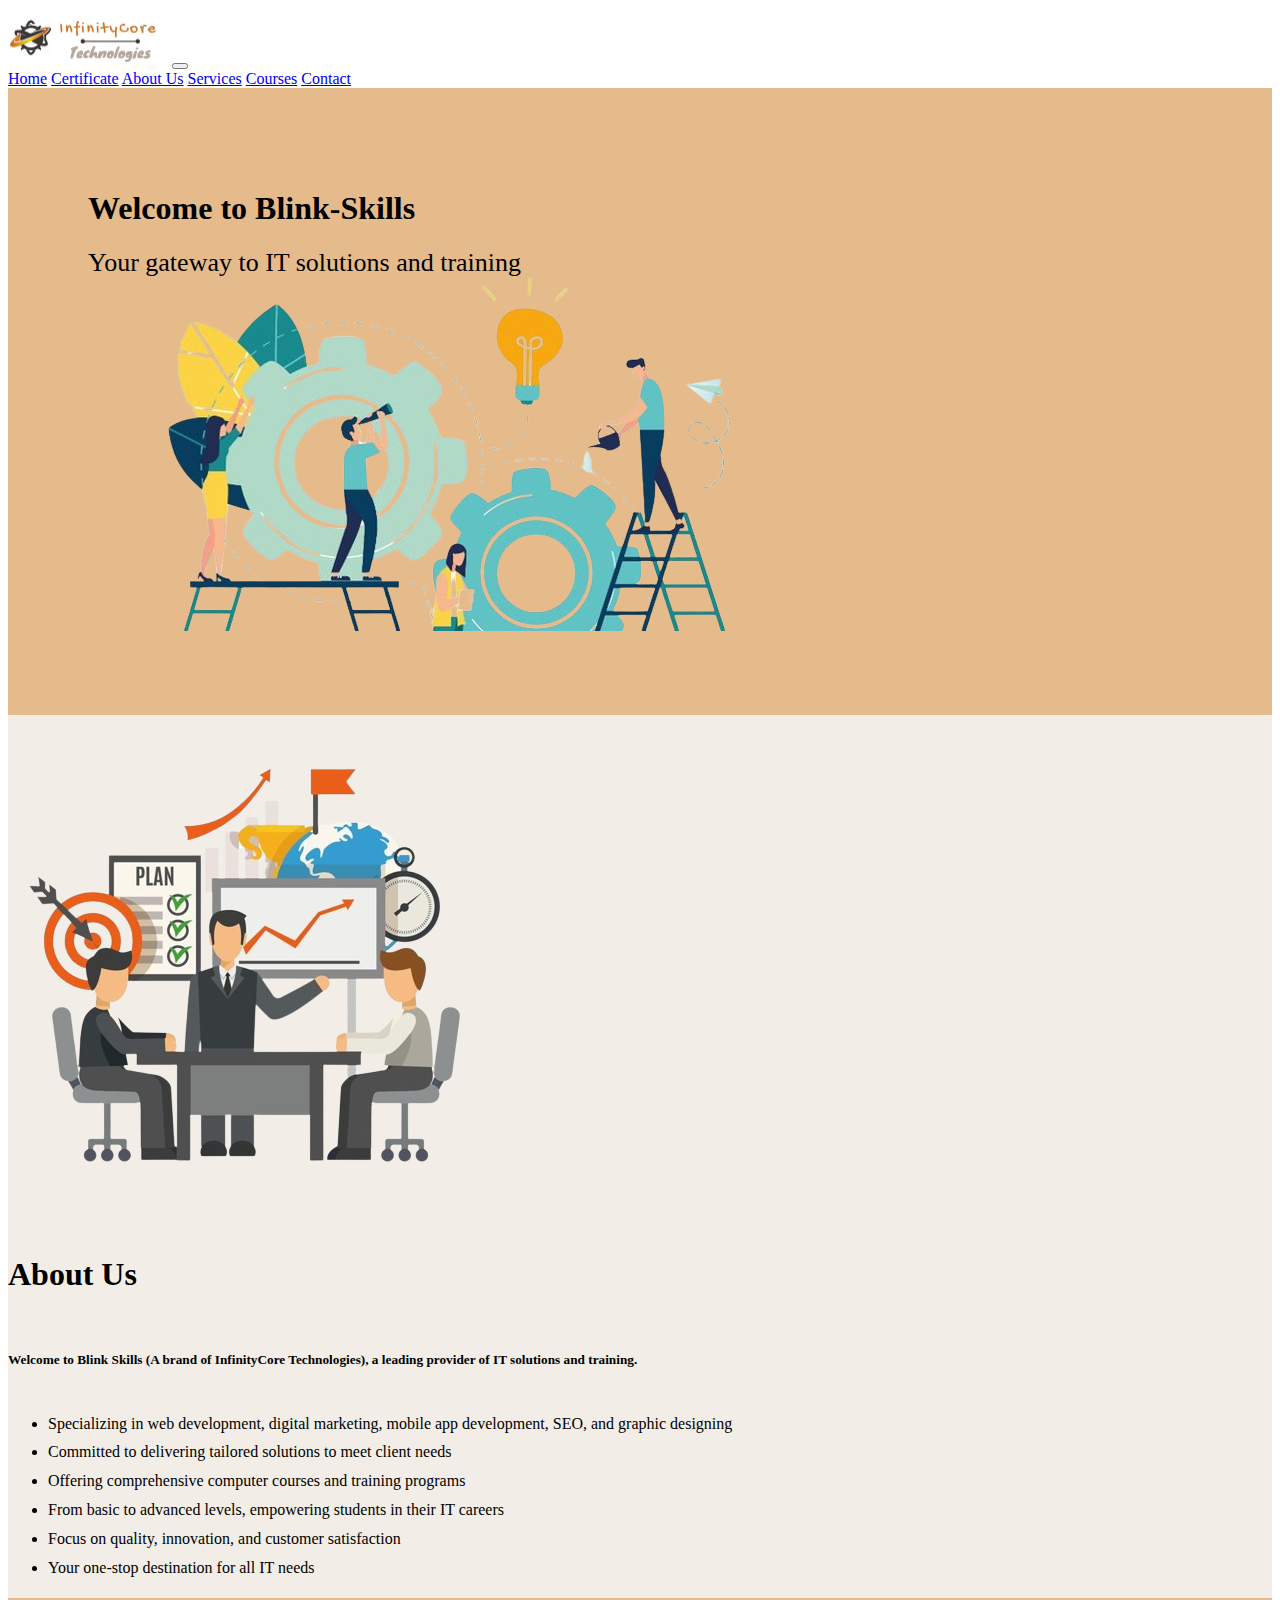
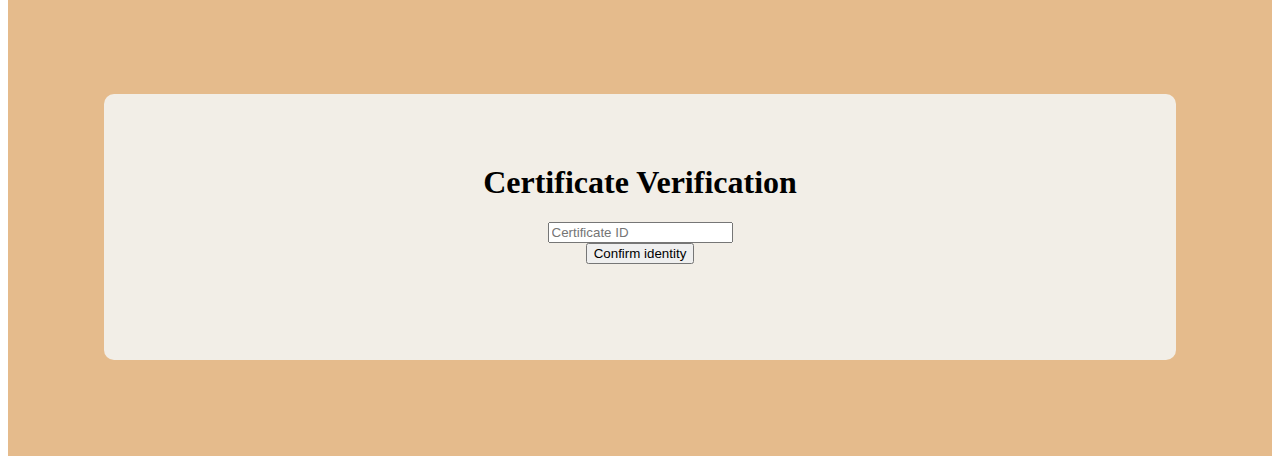
<file: index.html>
<!DOCTYPE html>
<html lang="en">
    <head>
        <meta charset="UTF-8">
        <meta name="viewport" content="width=device-width, initial-scale=1.0">
        <title>BlinkSkills</title>
        <link href="https://cdn.jsdelivr.net/npm/bootstrap@5.3.2/dist/css/bootstrap.min.css" rel="stylesheet" integrity="sha384-T3c6CoIi6uLrA9TneNEoa7RxnatzjcDSCmG1MXxSR1GAsXEV/Dwwykc2MPK8M2HN" crossorigin="anonymous">
        <link rel="stylesheet" href="https://cdnjs.cloudflare.com/ajax/libs/font-awesome/6.5.1/css/all.min.css" integrity="sha512-DTOQO9RWCH3ppGqcWaEA1BIZOC6xxalwEsw9c2QQeAIftl+Vegovlnee1c9QX4TctnWMn13TZye+giMm8e2LwA==" crossorigin="anonymous" referrerpolicy="no-referrer" />
        <link rel="preconnect" href="https://fonts.googleapis.com">
        <link rel="preconnect" href="https://fonts.gstatic.com" crossorigin>
        <link rel="stylesheet" href="https://fonts.googleapis.com/css2?family=Roboto+Slab:wght@200;300;400;500;600&display=swap" >
        <link rel="stylesheet" href="style.css">
    </head>
    <body>
        <!-- Navbar -->
        <nav class="navbar navbar-expand-lg bg-body-tertiary">
            <div class="container-fluid">
                <a class="navbar-brand" href="index.html"><img src="img/nav-img.jpg" style="width: 160px;" alt=""></a>
                <button class="navbar-toggler" type="button" data-bs-toggle="collapse" data-bs-target="#navbarNavAltMarkup" aria-controls="navbarNavAltMarkup" aria-expanded="false" aria-label="Toggle navigation">
                    <span class="navbar-toggler-icon"></span>
                </button>
                <div class="collapse navbar-collapse justify-content-end" id="navbarNavAltMarkup">
                    <div class="navbar-nav ">
                        <a class="nav-link active" aria-current="page" href="#">Home</a>
                        <a class="nav-link active" href="#">Certificate</a>
                        <a class="nav-link active" href="#">About Us</a>
                        <a class="nav-link active" href="#">Services</a>
                        <a class="nav-link active" href="#">Courses</a>
                        <a class="nav-link active" href="#">Contact</a>
                    </div>
                </div>
            </div>
        </nav>

        <section class="head" style="background-color:#e5bb8c ;">
            <div class=" row ">
                <div class="col text">
                    <h1>Welcome to Blink-Skills</h1>
                <span>Your gateway to IT solutions and training</span>
                </div>
                <div class="col">
                    <img src="img/intro.png" alt="">
                </div>
                
            </div>
        </section>

        <section class="about" style="background-color: #f2eee7;">
            <div class="row">
                <div class="col-md-5 d-flex justify-content-center">
                    <img src="img/about-us.png" alt="">
                </div>
                <div class="col-md-7 text">
                    <h1>About Us</h1>
                    <h5>Welcome to Blink Skills (A brand of InfinityCore Technologies), a leading provider of IT solutions and training.</h5>
                    <ul>
                        <li>Specializing in web development, digital marketing, mobile app development, SEO, and graphic designing</li>
                        <li>Committed to delivering tailored solutions to meet client needs</li>
                        <li>Offering comprehensive computer courses and training programs</li>
                        <li>From basic to advanced levels, empowering students in their IT careers</li>
                        <li>Focus on quality, innovation, and customer satisfaction</li>
                        <li>Your one-stop destination for all IT needs</li>
                    </ul>
                </div>
            </div>
        </section>

        <section class="certificate" style="background-color: #e5bb8c;">
            <div class="row justify-content-center">
                <div class="col-md-6 form">
                    <div class=" data ">
                        <form action="">
                            <h1 class="mb-4 text-center">Certificate Verification</h1>
                            <div class=" col mb-4">
                                <label for="exampleFormControlInput1" class="form-label mb-3"></label>
                                <input type="text" class="form-control mb-4" id="exampleFormControlInput1" placeholder="Certificate ID">
                            </div>
                            <div class="col">
                                <button type="submit" class="btn btn-primary mb-3">Confirm identity</button>
                            </div>
                        </form>
                    </div>
                </div>
            </div>
        </section>

          
          <script src="https://cdn.jsdelivr.net/npm/@popperjs/core@2.11.8/dist/umd/popper.min.js" integrity="sha384-I7E8VVD/ismYTF4hNIPjVp/Zjvgyol6VFvRkX/vR+Vc4jQkC+hVqc2pM8ODewa9r" crossorigin="anonymous"></script>
          <script src="https://cdn.jsdelivr.net/npm/bootstrap@5.3.2/dist/js/bootstrap.min.js" integrity="sha384-BBtl+eGJRgqQAUMxJ7pMwbEyER4l1g+O15P+16Ep7Q9Q+zqX6gSbd85u4mG4QzX+" crossorigin="anonymous"></script>          
    </body>
</html>
</file>
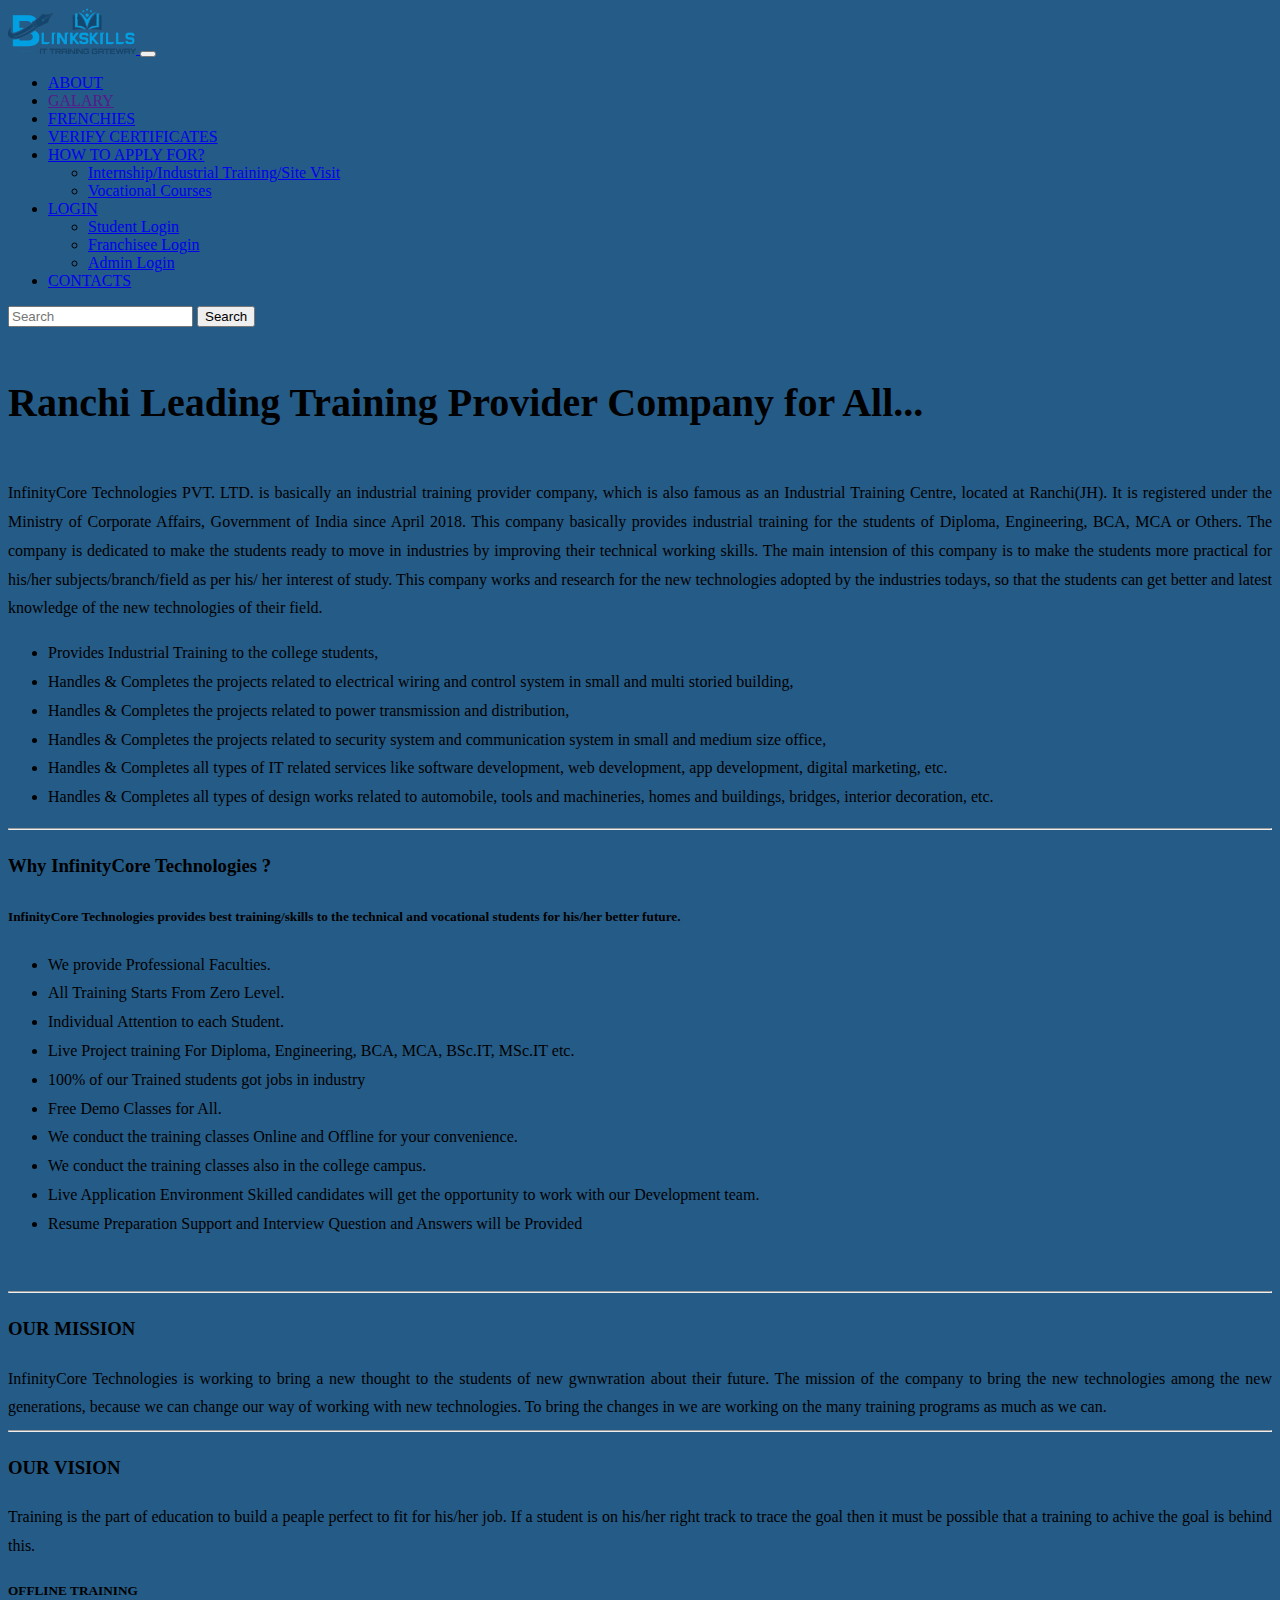
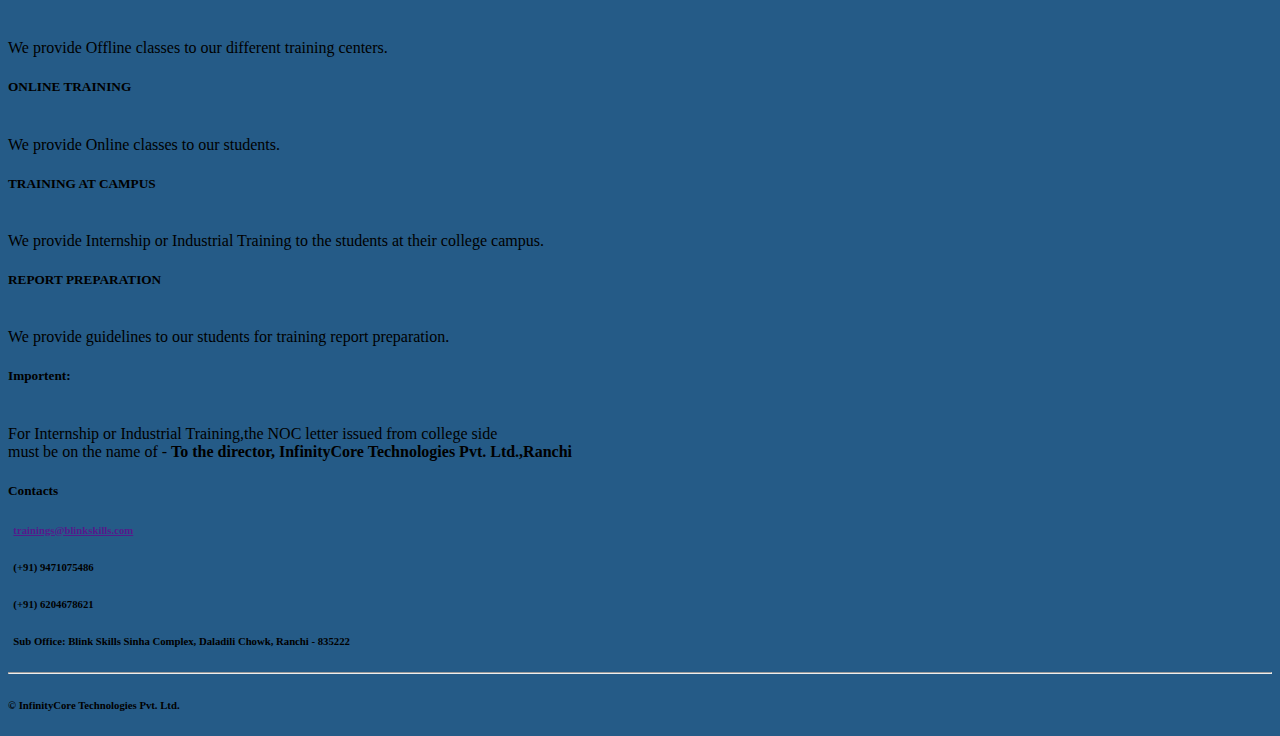
<file: pages/about.html>
<!DOCTYPE html>
<html lang="en">
    <head>
        <link rel="shortcut icon" type="x-icon" href="../img/blink-logo.png">
        <title>Verify Certificate</title>
        <meta charset="utf-8" />
        <meta name="viewport" content="width=device-width, initial-scale=1, user-scalable=no" />
        <link href="https://cdn.jsdelivr.net/npm/bootstrap@5.3.2/dist/css/bootstrap.min.css" rel="stylesheet" integrity="sha384-T3c6CoIi6uLrA9TneNEoa7RxnatzjcDSCmG1MXxSR1GAsXEV/Dwwykc2MPK8M2HN" crossorigin="anonymous">
        <link rel="stylesheet" href="https://cdnjs.cloudflare.com/ajax/libs/font-awesome/6.5.1/css/all.min.css" integrity="sha512-DTOQO9RWCH3ppGqcWaEA1BIZOC6xxalwEsw9c2QQeAIftl+Vegovlnee1c9QX4TctnWMn13TZye+giMm8e2LwA==" crossorigin="anonymous" referrerpolicy="no-referrer" />
        <link rel="stylesheet" href="../style.css">
        <link rel="stylesheet" href="../css/stdlogin.css">
    </head>
    <body>
        <!-- NAVBAR OF THE PAGE -->
      <nav class="navbar navbar-expand-lg bg-body-tertiary fixed-top">
        <div class="container-fluid">
          <a class="navbar-brand" href="../index.html">
            <img style="width: 8rem;" src="../img/blink-logo.png">    
          </a>
          <button class="navbar-toggler" type="button" data-bs-toggle="collapse" data-bs-target="#navbarSupportedContent" aria-controls="navbarSupportedContent" aria-expanded="false" aria-label="Toggle navigation">
            <span class="navbar-toggler-icon"></span>
          </button>
          <div class="collapse navbar-collapse" id="navbarSupportedContent">
            <ul class="navbar-nav me-auto mb-2 mb-lg-0">
              <li class="nav-item"><a class="nav-link active" aria-current="page" href="about.html">ABOUT</a></li>   
              <li class="nav-item"><a class="nav-link active" aria-current="page" href="">GALARY</a></li>            
              <li class="nav-item"><a class="nav-link active" aria-current="page" href="#">FRENCHIES</a></li>

              <li class="nav-item"><a class="nav-link active" aria-current="page" href="certificates.html">VERIFY CERTIFICATES</a></li>
              <li class="nav-item dropdown"><a class="nav-link dropdown-toggle" href="#" role="button" data-bs-toggle="dropdown" aria-expanded="false">HOW TO APPLY FOR?</a>
                <ul class="dropdown-menu">
                  <li><a class="dropdown-item"href="../index.html#Internship">Internship/Industrial Training/Site Visit</a></li>
                  <li><a class="dropdown-item"href="../index.html#Vocational">Vocational Courses</a></li>
    
                </ul>
              </li>
              <li class="nav-item dropdown"><a class="nav-link dropdown-toggle" href="#" role="button" data-bs-toggle="dropdown" aria-expanded="false">LOGIN</a>
                <ul class="dropdown-menu">
                  <li><a class="dropdown-item" href="stdlogin.html">Student Login</a></li>
                  <li><a class="dropdown-item" href="frenchieslogin.html">Franchisee Login</a></li>
                  <li><a class="dropdown-item" href="adminlogin.html">Admin Login</a></li>
                </ul>
              </li>
              <li class="nav-item"><a class="nav-link active" aria-current="page" href="#footer">CONTACTS</a></li>
            </ul>

            <form class="d-flex" role="search">
              <input class="form-control me-2" type="search" placeholder="Search" aria-label="Search">
              <button class="btn search" type="submit">Search</button>
            </form>
          </div>
        </div>
      </nav>
      
      <section class="about">
        <div class="row d-flex justify-content-center">
            <div class="col-10 text-light " style="text-align: justify;margin-bottom: 1rem;">
                <h3 style="font-size: 40px;">Ranchi Leading Training Provider Company for All...</h3>
                InfinityCore Technologies PVT. LTD. is basically an industrial training provider company, which is also famous as an Industrial Training Centre, located at Ranchi(JH). It is registered under the Ministry of Corporate Affairs, Government of India since April 2018.
                This company basically provides industrial training for the students of Diploma, Engineering, BCA, MCA or Others. The company is dedicated to make the students ready to move in industries by improving their technical working skills.
                The main intension of this company is to make the students more practical for his/her subjects/branch/field as per his/ her interest of study. This company works and research for the new technologies adopted by the industries todays, so that the students can get better and latest knowledge of the new technologies of their field.
                <ul>
                    <li>Provides Industrial Training to the college students,</li>
                    <li>Handles & Completes the projects related to electrical wiring and control system in small and multi storied building,</li>
                    <li>Handles & Completes the projects related to power transmission and distribution,</li>
                    <li>Handles & Completes the projects related to security system and communication system in small and medium size office,</li>
                    <li>Handles & Completes all types of IT related services like software development, web development, app development, digital marketing, etc.</li>
                    <li>Handles & Completes all types of design works related to automobile, tools and machineries, homes and buildings, bridges, interior decoration, etc.</li>
                </ul><hr>
                
                <h3>Why InfinityCore Technologies ?</h3>
                <h5>InfinityCore Technologies provides best training/skills to the technical and vocational students for his/her better future.</h5>
                <ul>
                    <li>We provide Professional Faculties.</li>
                    <li>All Training Starts From Zero Level.</li>
                    <li>Individual Attention to each Student.</li>
                    <li>Live Project training For Diploma, Engineering, BCA, MCA, BSc.IT, MSc.IT etc.</li>
                    <li>100% of our Trained students got jobs in industry</li>
                    <li>Free Demo Classes for All.</li>
                    <li>We conduct the training classes Online and Offline for your convenience.</li>
                    <li>We conduct the training classes also in the college campus.</li>
                    <li>Live Application Environment Skilled candidates will get the opportunity to work with our Development team.</li>
                    <li>Resume Preparation Support and Interview Question and Answers will be Provided</li>
                </ul>
                
                <br><hr>
                <h3>OUR MISSION</h3>
                InfinityCore Technologies is working to bring a new thought to the students of new gwnwration about their future. The mission of the company to bring the new technologies among the new generations, because we can change our way of working with new technologies. To bring the changes in we are working on the many training programs as much as we can.
                <hr>
                <h3 >OUR VISION</h3>
                Training is the part of education to build a peaple perfect to fit for his/her job. If a student is on his/her right track to trace the goal then it must be possible that a training to achive the goal is behind this.
            </div>
        </div>
      </section>
      
      

      <footer class="container-fluid footer" id="footer">
        <div class="row p-4">
          <div class="col-md-3">
            <h5>OFFLINE TRAINING </h5><br>
            We provide Offline classes to our different training centers.
          </div>
          <div class="col-md-3">
            <h5>ONLINE TRAINING</h5><br>
            We provide Online classes to our students.</div>
          <div class="col-md-3">
            <h5>TRAINING AT CAMPUS</h5><br>
            We provide Internship or Industrial Training to the students at their college campus.
          </div>
          <div class="col-md-3">
            <h5>REPORT PREPARATION</h5><br>
            We provide guidelines to our students for training report preparation.
          </div>
        </div>
        <div class="row p-4">
          <div class="col-md-6">
            <h5>Importent:</h5><br>
            For Internship or Industrial Training,the NOC letter issued from college side <br>must be on the name of -
            <b>To the director,
            InfinityCore Technologies Pvt. Ltd.,Ranchi</b>
          </div>
          <div class="col-md-6">
            <h5>Contacts</h5>
            <h6><i class="fa-solid fa-envelope"></i>&nbsp; <a href="">trainings@blinkskills.com</a> </h6>
            <h6><i class="fa-solid fa-phone"></i>&nbsp; (+91) 9471075486</h6>
            <h6><i class="fa-solid fa-phone"></i>&nbsp; (+91) 6204678621</h6>
            <h6><i class="fa-solid fa-location-dot"></i>&nbsp; Sub Office: Blink Skills Sinha Complex, Daladili Chowk, Ranchi - 835222</h6>
          </div>
        </div>
        <hr>
        <div class="bottom text-center">
          <h6>© InfinityCore Technologies Pvt. Ltd.</h6>
        </div>
      </footer>
         
      <script src="../script.js"></script>
      <script src="https://cdn.jsdelivr.net/npm/bootstrap@5.3.2/dist/js/bootstrap.bundle.min.js" integrity="sha384-C6RzsynM9kWDrMNeT87bh95OGNyZPhcTNXj1NW7RuBCsyN/o0jlpcV8Qyq46cDfL" crossorigin="anonymous"></script>
    
    </body>
</html>
</file>
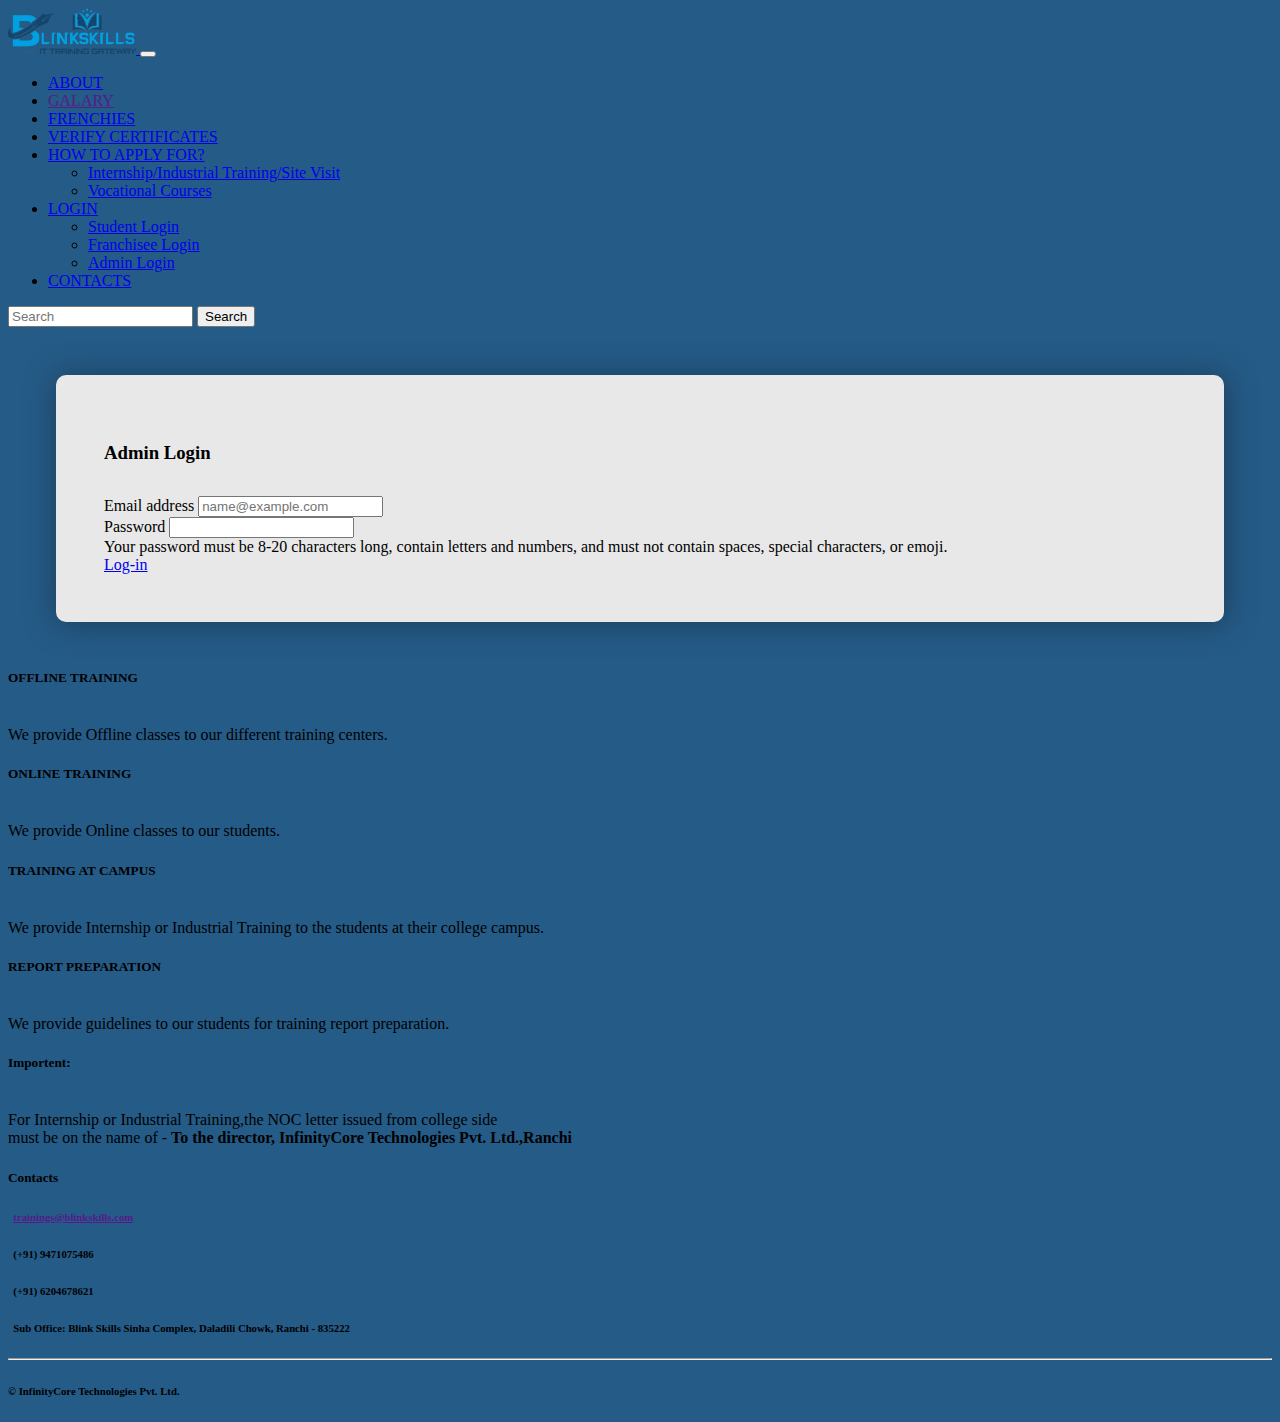
<file: pages/adminlogin.html>
<!DOCTYPE html>
<html lang="en">
    <head>
        <link rel="shortcut icon" type="x-icon" href="../img/blink-logo.png">
        <title>Verify Certificate</title>
        <meta charset="utf-8" />
        <meta name="viewport" content="width=device-width, initial-scale=1, user-scalable=no" />
        <link href="https://cdn.jsdelivr.net/npm/bootstrap@5.3.2/dist/css/bootstrap.min.css" rel="stylesheet" integrity="sha384-T3c6CoIi6uLrA9TneNEoa7RxnatzjcDSCmG1MXxSR1GAsXEV/Dwwykc2MPK8M2HN" crossorigin="anonymous">
        <link rel="stylesheet" href="https://cdnjs.cloudflare.com/ajax/libs/font-awesome/6.5.1/css/all.min.css" integrity="sha512-DTOQO9RWCH3ppGqcWaEA1BIZOC6xxalwEsw9c2QQeAIftl+Vegovlnee1c9QX4TctnWMn13TZye+giMm8e2LwA==" crossorigin="anonymous" referrerpolicy="no-referrer" />
        <link rel="stylesheet" href="../style.css">
        <link rel="stylesheet" href="../css/stdlogin.css">
    </head>
    <body>
        <!-- NAVBAR OF THE PAGE -->
        <nav class="navbar navbar-expand-lg bg-body-tertiary fixed-top">
          <div class="container-fluid">
            <a class="navbar-brand" href="../index.html">
              <img style="width: 8rem;" src="../img/blink-logo.png">    
            </a>
            <button class="navbar-toggler" type="button" data-bs-toggle="collapse" data-bs-target="#navbarSupportedContent" aria-controls="navbarSupportedContent" aria-expanded="false" aria-label="Toggle navigation">
              <span class="navbar-toggler-icon"></span>
            </button>
            <div class="collapse navbar-collapse" id="navbarSupportedContent">
              <ul class="navbar-nav me-auto mb-2 mb-lg-0">
                <li class="nav-item"><a class="nav-link active" aria-current="page" href="about.html">ABOUT</a></li>   
                <li class="nav-item"><a class="nav-link active" aria-current="page" href="">GALARY</a></li>            
                <li class="nav-item"><a class="nav-link active" aria-current="page" href="#">FRENCHIES</a></li>
  
                <li class="nav-item"><a class="nav-link active" aria-current="page" href="certificates.html">VERIFY CERTIFICATES</a></li>
                <li class="nav-item dropdown"><a class="nav-link dropdown-toggle" href="#" role="button" data-bs-toggle="dropdown" aria-expanded="false">HOW TO APPLY FOR?</a>
                  <ul class="dropdown-menu">
                    <li><a class="dropdown-item"href="../index.html#Internship">Internship/Industrial Training/Site Visit</a></li>
                    <li><a class="dropdown-item"href="../index.html#Vocational">Vocational Courses</a></li>
      
                  </ul>
                </li>
                <li class="nav-item dropdown"><a class="nav-link dropdown-toggle" href="#" role="button" data-bs-toggle="dropdown" aria-expanded="false">LOGIN</a>
                  <ul class="dropdown-menu">
                    <li><a class="dropdown-item" href="stdlogin.html">Student Login</a></li>
                    <li><a class="dropdown-item" href="frenchieslogin.html">Franchisee Login</a></li>
                    <li><a class="dropdown-item" href="adminlogin.html">Admin Login</a></li>
                  </ul>
                </li>
                <li class="nav-item"><a class="nav-link active" aria-current="page" href="#footer">CONTACTS</a></li>
              </ul>
  
              <form class="d-flex" role="search">
                <input class="form-control me-2" type="search" placeholder="Search" aria-label="Search">
                <button class="btn search" type="submit">Search</button>
              </form>
            </div>
          </div>
        </nav>
      
      <section class="login">
        <div class="row d-flex justify-content-center">
          <div class="col-md-3 col-sm-6">
            <h3 class="text-center">Admin Login</h3>
            <div class="mb-3">
              <label for="exampleFormControlInput1" class="form-label">Email address</label>
              <input type="email" class="form-control" id="exampleFormControlInput1" placeholder="name@example.com">
            </div>
            <div class="mb-3">
              <label for="inputPassword5" class="form-label">Password</label>
              <input type="password" id="inputPassword5" class="form-control" aria-describedby="passwordHelpBlock">
              <div id="passwordHelpBlock" class="form-text">
                Your password must be 8-20 characters long, contain letters and numbers, and must not contain spaces, special characters, or emoji.
              </div>
            </div>
            <a href="aboutus.html" class="btn button big fal">Log-in</a>
          </div>
        </div>
      </section>
      
      

      <footer class="container-fluid footer" id="footer">
        <div class="row p-4">
          <div class="col-md-3">
            <h5>OFFLINE TRAINING </h5><br>
            We provide Offline classes to our different training centers.
          </div>
          <div class="col-md-3">
            <h5>ONLINE TRAINING</h5><br>
            We provide Online classes to our students.</div>
          <div class="col-md-3">
            <h5>TRAINING AT CAMPUS</h5><br>
            We provide Internship or Industrial Training to the students at their college campus.
          </div>
          <div class="col-md-3">
            <h5>REPORT PREPARATION</h5><br>
            We provide guidelines to our students for training report preparation.
          </div>
        </div>
        <div class="row p-4">
          <div class="col-md-6">
            <h5>Importent:</h5><br>
            For Internship or Industrial Training,the NOC letter issued from college side <br>must be on the name of -
            <b>To the director,
            InfinityCore Technologies Pvt. Ltd.,Ranchi</b>
          </div>
          <div class="col-md-6">
            <h5>Contacts</h5>
            <h6><i class="fa-solid fa-envelope"></i>&nbsp; <a href="">trainings@blinkskills.com</a> </h6>
            <h6><i class="fa-solid fa-phone"></i>&nbsp; (+91) 9471075486</h6>
            <h6><i class="fa-solid fa-phone"></i>&nbsp; (+91) 6204678621</h6>
            <h6><i class="fa-solid fa-location-dot"></i>&nbsp; Sub Office: Blink Skills Sinha Complex, Daladili Chowk, Ranchi - 835222</h6>
          </div>
        </div>
        <hr>
        <div class="bottom text-center">
          <h6>© InfinityCore Technologies Pvt. Ltd.</h6>
        </div>
      </footer>
         
      <script src="../script.js"></script>
      <script src="https://cdn.jsdelivr.net/npm/bootstrap@5.3.2/dist/js/bootstrap.bundle.min.js" integrity="sha384-C6RzsynM9kWDrMNeT87bh95OGNyZPhcTNXj1NW7RuBCsyN/o0jlpcV8Qyq46cDfL" crossorigin="anonymous"></script>
    
    </body>
</html>
</file>
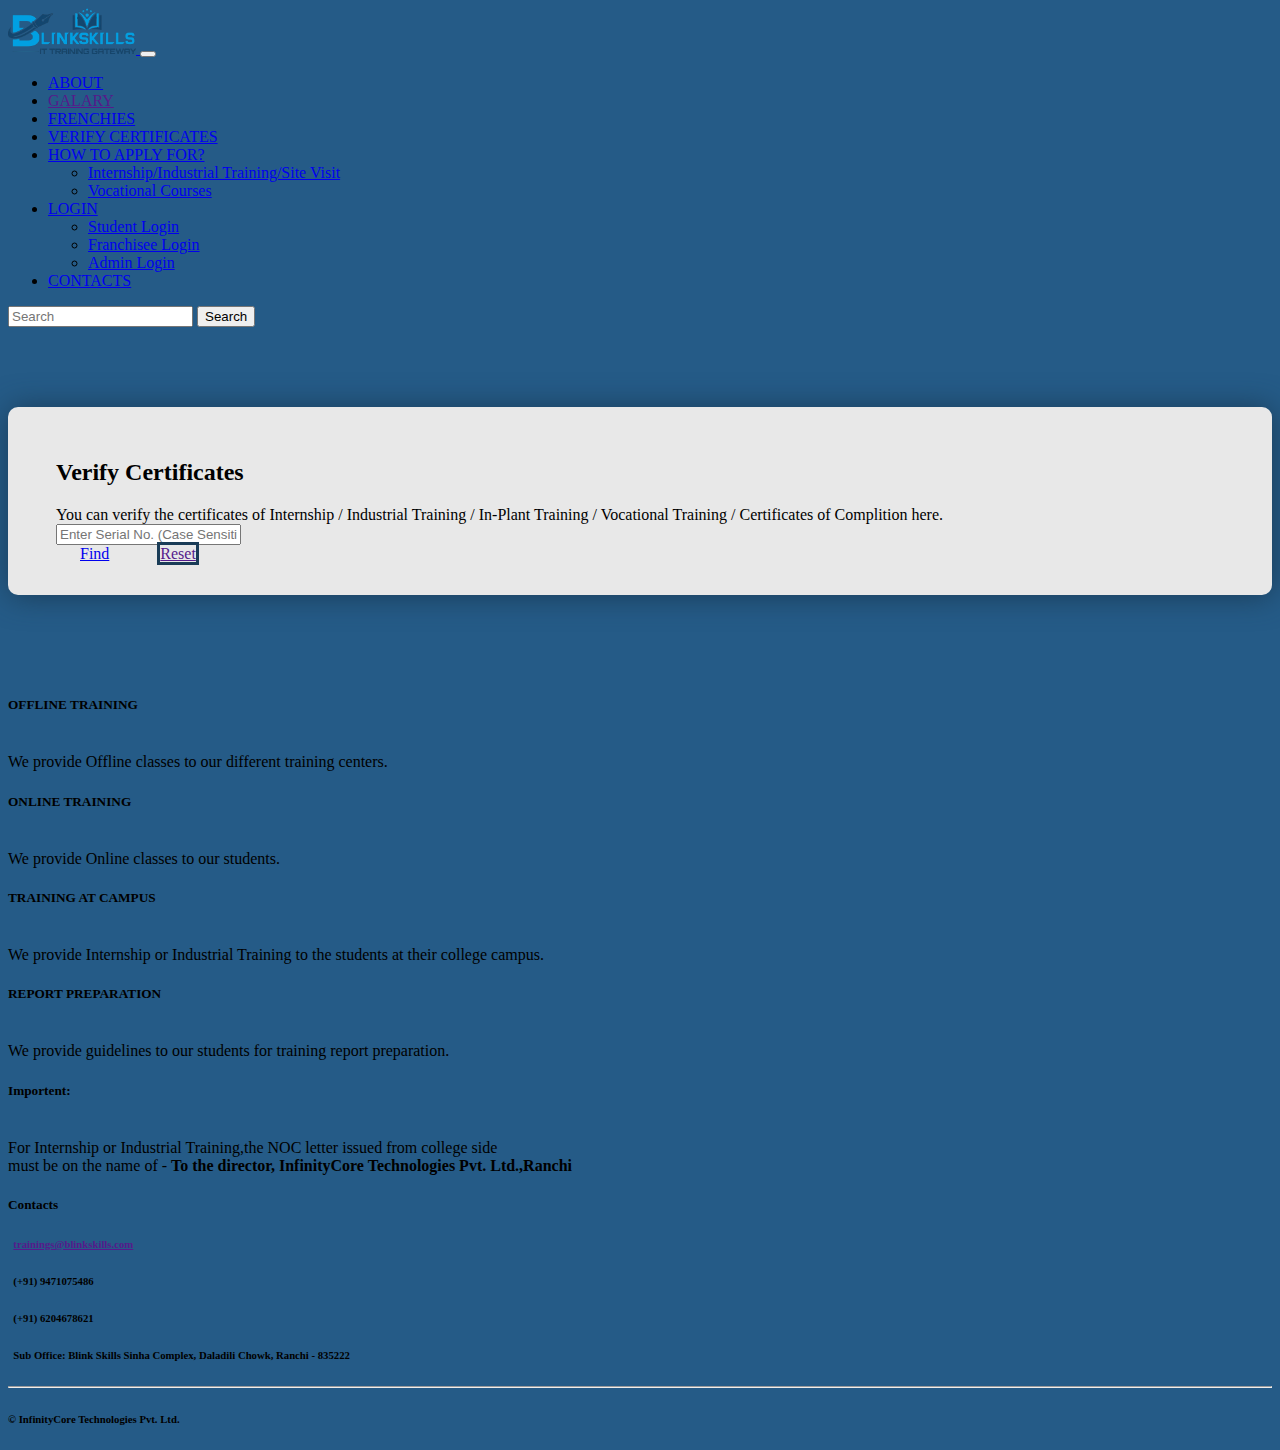
<file: pages/certificates.html>
<!DOCTYPE html>
<html lang="en">
    <head>
        <link rel="shortcut icon" type="x-icon" href="images/xicon.png">
        <title>Verify Certificate</title>
        <meta charset="utf-8" />
        <meta name="viewport" content="width=device-width, initial-scale=1, user-scalable=no" />
        <link href="https://cdn.jsdelivr.net/npm/bootstrap@5.3.2/dist/css/bootstrap.min.css" rel="stylesheet" integrity="sha384-T3c6CoIi6uLrA9TneNEoa7RxnatzjcDSCmG1MXxSR1GAsXEV/Dwwykc2MPK8M2HN" crossorigin="anonymous">
        <link rel="stylesheet" href="https://cdnjs.cloudflare.com/ajax/libs/font-awesome/6.5.1/css/all.min.css" integrity="sha512-DTOQO9RWCH3ppGqcWaEA1BIZOC6xxalwEsw9c2QQeAIftl+Vegovlnee1c9QX4TctnWMn13TZye+giMm8e2LwA==" crossorigin="anonymous" referrerpolicy="no-referrer" />
        <link rel="stylesheet" href="../style.css">
        <link rel="stylesheet" href="../css/certificate.css">
    </head>
    <body>
        <!-- NAVBAR OF THE PAGE -->
        <nav class="navbar navbar-expand-lg bg-body-tertiary fixed-top">
          <div class="container-fluid">
            <a class="navbar-brand" href="../index.html">
              <img style="width: 8rem;" src="../img/blink-logo.png">    
            </a>
            <button class="navbar-toggler" type="button" data-bs-toggle="collapse" data-bs-target="#navbarSupportedContent" aria-controls="navbarSupportedContent" aria-expanded="false" aria-label="Toggle navigation">
              <span class="navbar-toggler-icon"></span>
            </button>
            <div class="collapse navbar-collapse" id="navbarSupportedContent">
              <ul class="navbar-nav me-auto mb-2 mb-lg-0">
                <li class="nav-item"><a class="nav-link active" aria-current="page" href="about.html">ABOUT</a></li>   
                <li class="nav-item"><a class="nav-link active" aria-current="page" href="">GALARY</a></li>            
                <li class="nav-item"><a class="nav-link active" aria-current="page" href="#">FRENCHIES</a></li>
  
                <li class="nav-item"><a class="nav-link active" aria-current="page" href="certificates.html">VERIFY CERTIFICATES</a></li>
                <li class="nav-item dropdown"><a class="nav-link dropdown-toggle" href="#" role="button" data-bs-toggle="dropdown" aria-expanded="false">HOW TO APPLY FOR?</a>
                  <ul class="dropdown-menu">
                    <li><a class="dropdown-item"href="../index.html#Internship">Internship/Industrial Training/Site Visit</a></li>
                    <li><a class="dropdown-item"href="../index.html#Vocational">Vocational Courses</a></li>
      
                  </ul>
                </li>
                <li class="nav-item dropdown"><a class="nav-link dropdown-toggle" href="#" role="button" data-bs-toggle="dropdown" aria-expanded="false">LOGIN</a>
                  <ul class="dropdown-menu">
                    <li><a class="dropdown-item" href="stdlogin.html">Student Login</a></li>
                    <li><a class="dropdown-item" href="frenchieslogin.html">Franchisee Login</a></li>
                    <li><a class="dropdown-item" href="adminlogin.html">Admin Login</a></li>
                  </ul>
                </li>
                <li class="nav-item"><a class="nav-link active" aria-current="page" href="#footer">CONTACTS</a></li>
              </ul>
  
              <form class="d-flex" role="search">
                <input class="form-control me-2" type="search" placeholder="Search" aria-label="Search">
                <button class="btn search" type="submit">Search</button>
              </form>
            </div>
          </div>
        </nav>

      <section class="certificate">
        <div class="row align-items-center justify-content-center">
            <div class="col-md-5 col-sm-7 cer">
                <h2 class="text-center mb-4">Verify Certificates</h2>
                <span class="text">You can verify the certificates of Internship / Industrial Training / In-Plant Training / Vocational Training / Certificates of Complition here.</span>
                <label for="exampleFormControlInput1" class="form-label"></label>
                <input type="email" class="form-control mt-4" id="exampleFormControlInput1" placeholder="Enter Serial No. (Case Sensitive)*">
                <div class="button d-flex justify-content-center">
                    <a class="btn fal button mt-4 mr-1 find" href="#" role="button">Find</a> 
                    <a class="btn mt-4 ml-1 reset" href="">Reset</a>  
                </div>
                 
            </div>
          </div>
      </section>
      

      <footer class="container-fluid footer" id="footer">
        <div class="row p-4">
          <div class="col-md-3">
            <h5>OFFLINE TRAINING </h5><br>
            We provide Offline classes to our different training centers.
          </div>
          <div class="col-md-3">
            <h5>ONLINE TRAINING</h5><br>
            We provide Online classes to our students.</div>
          <div class="col-md-3">
            <h5>TRAINING AT CAMPUS</h5><br>
            We provide Internship or Industrial Training to the students at their college campus.
          </div>
          <div class="col-md-3">
            <h5>REPORT PREPARATION</h5><br>
            We provide guidelines to our students for training report preparation.
          </div>
        </div>
        <div class="row p-4">
          <div class="col-md-6">
            <h5>Importent:</h5><br>
            For Internship or Industrial Training,the NOC letter issued from college side <br>must be on the name of -
            <b>To the director,
            InfinityCore Technologies Pvt. Ltd.,Ranchi</b>
          </div>
          <div class="col-md-6">
            <h5>Contacts</h5>
            <h6><i class="fa-solid fa-envelope"></i>&nbsp; <a href="">trainings@blinkskills.com</a> </h6>
            <h6><i class="fa-solid fa-phone"></i>&nbsp; (+91) 9471075486</h6>
            <h6><i class="fa-solid fa-phone"></i>&nbsp; (+91) 6204678621</h6>
            <h6><i class="fa-solid fa-location-dot"></i>&nbsp; Sub Office: Blink Skills Sinha Complex, Daladili Chowk, Ranchi - 835222</h6>
          </div>
        </div>
        <hr>
        <div class="bottom text-center">
          <h6>© InfinityCore Technologies Pvt. Ltd.</h6>
        </div>
    </footer>
         
      <script src="../script.js"></script>
      <script src="https://cdn.jsdelivr.net/npm/bootstrap@5.3.2/dist/js/bootstrap.bundle.min.js" integrity="sha384-C6RzsynM9kWDrMNeT87bh95OGNyZPhcTNXj1NW7RuBCsyN/o0jlpcV8Qyq46cDfL" crossorigin="anonymous"></script>
    
    </body>
</html>
</file>
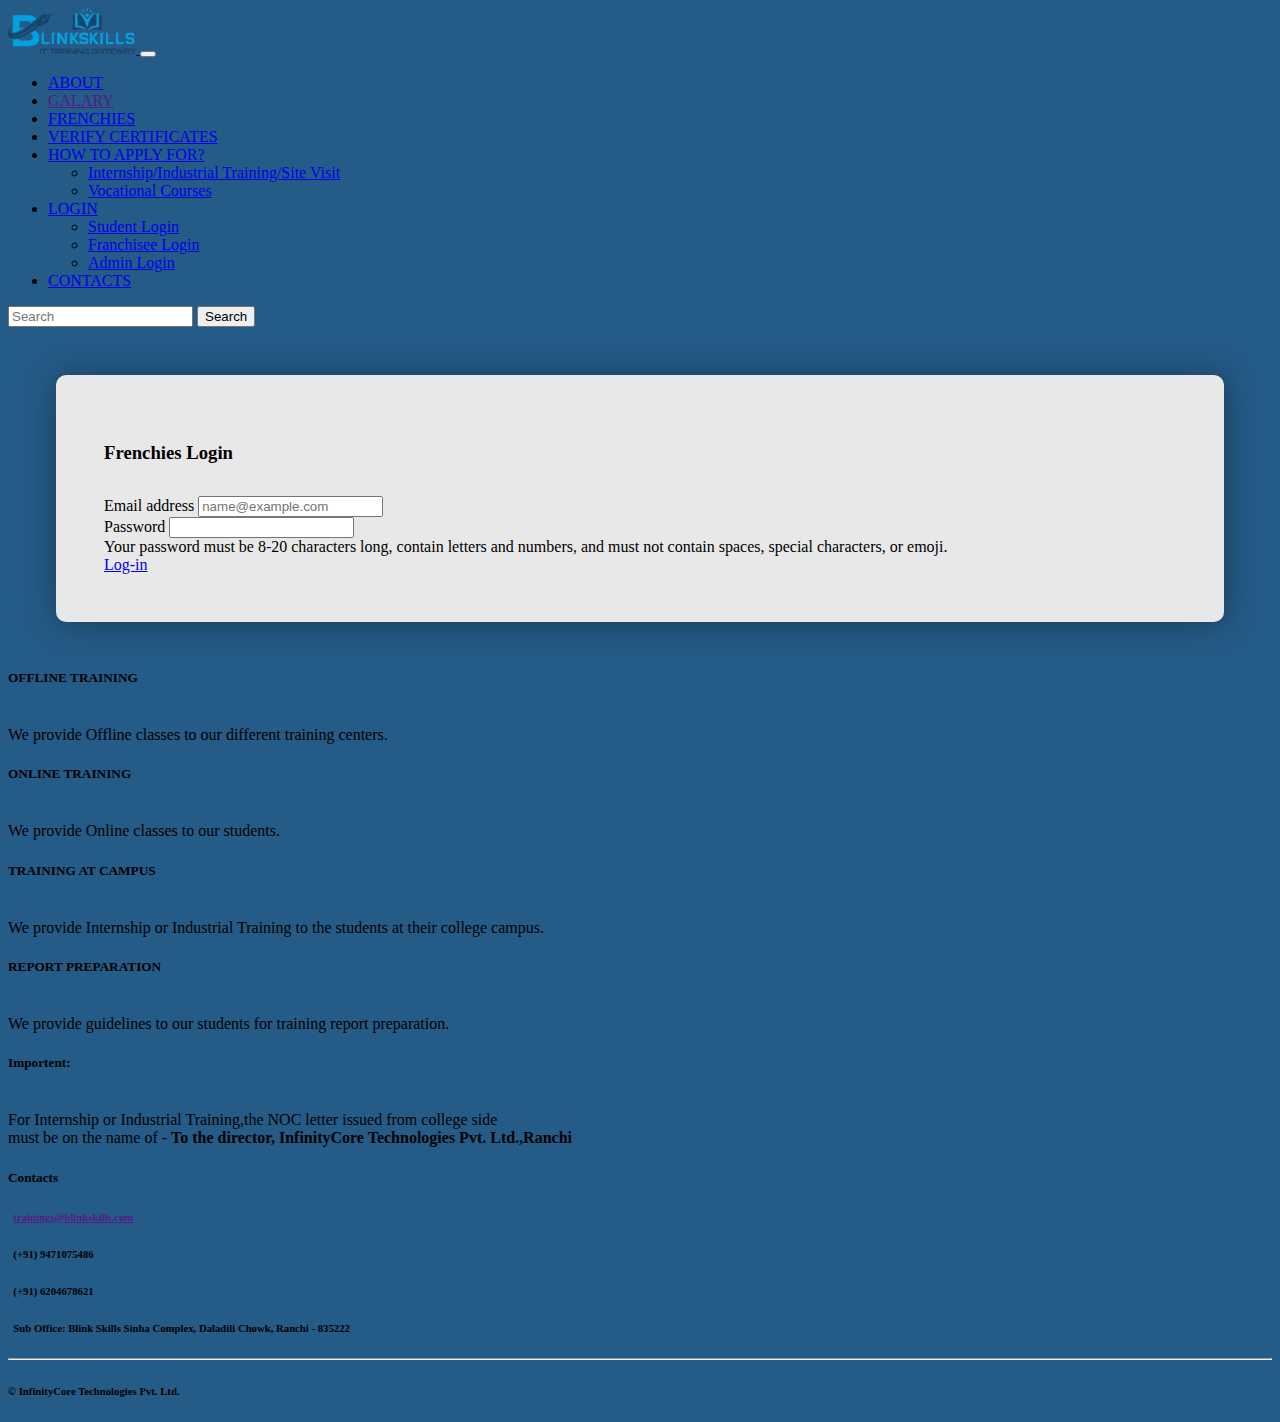
<file: pages/frenchieslogin.html>
<!DOCTYPE html>
<html lang="en">
    <head>
        <link rel="shortcut icon" type="x-icon" href="../img/blink-logo.png">
        <title>Verify Certificate</title>
        <meta charset="utf-8" />
        <meta name="viewport" content="width=device-width, initial-scale=1, user-scalable=no" />
        <link href="https://cdn.jsdelivr.net/npm/bootstrap@5.3.2/dist/css/bootstrap.min.css" rel="stylesheet" integrity="sha384-T3c6CoIi6uLrA9TneNEoa7RxnatzjcDSCmG1MXxSR1GAsXEV/Dwwykc2MPK8M2HN" crossorigin="anonymous">
        <link rel="stylesheet" href="https://cdnjs.cloudflare.com/ajax/libs/font-awesome/6.5.1/css/all.min.css" integrity="sha512-DTOQO9RWCH3ppGqcWaEA1BIZOC6xxalwEsw9c2QQeAIftl+Vegovlnee1c9QX4TctnWMn13TZye+giMm8e2LwA==" crossorigin="anonymous" referrerpolicy="no-referrer" />
        <link rel="stylesheet" href="../style.css">
        <link rel="stylesheet" href="../css/stdlogin.css">
    </head>
    <body>
        <!-- NAVBAR OF THE PAGE -->
        <nav class="navbar navbar-expand-lg bg-body-tertiary fixed-top">
          <div class="container-fluid">
            <a class="navbar-brand" href="../index.html">
              <img style="width: 8rem;" src="../img/blink-logo.png">    
            </a>
            <button class="navbar-toggler" type="button" data-bs-toggle="collapse" data-bs-target="#navbarSupportedContent" aria-controls="navbarSupportedContent" aria-expanded="false" aria-label="Toggle navigation">
              <span class="navbar-toggler-icon"></span>
            </button>
            <div class="collapse navbar-collapse" id="navbarSupportedContent">
              <ul class="navbar-nav me-auto mb-2 mb-lg-0">
                <li class="nav-item"><a class="nav-link active" aria-current="page" href="about.html">ABOUT</a></li>   
                <li class="nav-item"><a class="nav-link active" aria-current="page" href="">GALARY</a></li>            
                <li class="nav-item"><a class="nav-link active" aria-current="page" href="#">FRENCHIES</a></li>
  
                <li class="nav-item"><a class="nav-link active" aria-current="page" href="certificates.html">VERIFY CERTIFICATES</a></li>
                <li class="nav-item dropdown"><a class="nav-link dropdown-toggle" href="#" role="button" data-bs-toggle="dropdown" aria-expanded="false">HOW TO APPLY FOR?</a>
                  <ul class="dropdown-menu">
                    <li><a class="dropdown-item"href="../index.html#Internship">Internship/Industrial Training/Site Visit</a></li>
                    <li><a class="dropdown-item"href="../index.html#Vocational">Vocational Courses</a></li>
      
                  </ul>
                </li>
                <li class="nav-item dropdown"><a class="nav-link dropdown-toggle" href="#" role="button" data-bs-toggle="dropdown" aria-expanded="false">LOGIN</a>
                  <ul class="dropdown-menu">
                    <li><a class="dropdown-item" href="stdlogin.html">Student Login</a></li>
                    <li><a class="dropdown-item" href="frenchieslogin.html">Franchisee Login</a></li>
                    <li><a class="dropdown-item" href="adminlogin.html">Admin Login</a></li>
                  </ul>
                </li>
                <li class="nav-item"><a class="nav-link active" aria-current="page" href="#footer">CONTACTS</a></li>
              </ul>
  
              <form class="d-flex" role="search">
                <input class="form-control me-2" type="search" placeholder="Search" aria-label="Search">
                <button class="btn search" type="submit">Search</button>
              </form>
            </div>
          </div>
        </nav>
      
      <section class="login">
        <div class="row d-flex justify-content-center">
          <div class="col-md-3 col-sm-6">
            <h3 class="text-center">Frenchies Login</h3>
            <div class="mb-3">
              <label for="exampleFormControlInput1" class="form-label">Email address</label>
              <input type="email" class="form-control" id="exampleFormControlInput1" placeholder="name@example.com">
            </div>
            <div class="mb-3">
              <label for="inputPassword5" class="form-label">Password</label>
              <input type="password" id="inputPassword5" class="form-control" aria-describedby="passwordHelpBlock">
              <div id="passwordHelpBlock" class="form-text">
                Your password must be 8-20 characters long, contain letters and numbers, and must not contain spaces, special characters, or emoji.
              </div>
            </div>
            <a href="aboutus.html" class="btn button big fal">Log-in</a>
          </div>
        </div>
      </section>
      
      

      <footer class="container-fluid footer" id="footer">
        <div class="row p-4">
          <div class="col-md-3">
            <h5>OFFLINE TRAINING </h5><br>
            We provide Offline classes to our different training centers.
          </div>
          <div class="col-md-3">
            <h5>ONLINE TRAINING</h5><br>
            We provide Online classes to our students.</div>
          <div class="col-md-3">
            <h5>TRAINING AT CAMPUS</h5><br>
            We provide Internship or Industrial Training to the students at their college campus.
          </div>
          <div class="col-md-3">
            <h5>REPORT PREPARATION</h5><br>
            We provide guidelines to our students for training report preparation.
          </div>
        </div>
        <div class="row p-4">
          <div class="col-md-6">
            <h5>Importent:</h5><br>
            For Internship or Industrial Training,the NOC letter issued from college side <br>must be on the name of -
            <b>To the director,
            InfinityCore Technologies Pvt. Ltd.,Ranchi</b>
          </div>
          <div class="col-md-6">
            <h5>Contacts</h5>
            <h6><i class="fa-solid fa-envelope"></i>&nbsp; <a href="">trainings@blinkskills.com</a> </h6>
            <h6><i class="fa-solid fa-phone"></i>&nbsp; (+91) 9471075486</h6>
            <h6><i class="fa-solid fa-phone"></i>&nbsp; (+91) 6204678621</h6>
            <h6><i class="fa-solid fa-location-dot"></i>&nbsp; Sub Office: Blink Skills Sinha Complex, Daladili Chowk, Ranchi - 835222</h6>
          </div>
        </div>
        <hr>
        <div class="bottom text-center">
          <h6>© InfinityCore Technologies Pvt. Ltd.</h6>
        </div>
      </footer>
         
      <script src="../script.js"></script>
      <script src="https://cdn.jsdelivr.net/npm/bootstrap@5.3.2/dist/js/bootstrap.bundle.min.js" integrity="sha384-C6RzsynM9kWDrMNeT87bh95OGNyZPhcTNXj1NW7RuBCsyN/o0jlpcV8Qyq46cDfL" crossorigin="anonymous"></script>
    
    </body>
</html>
</file>
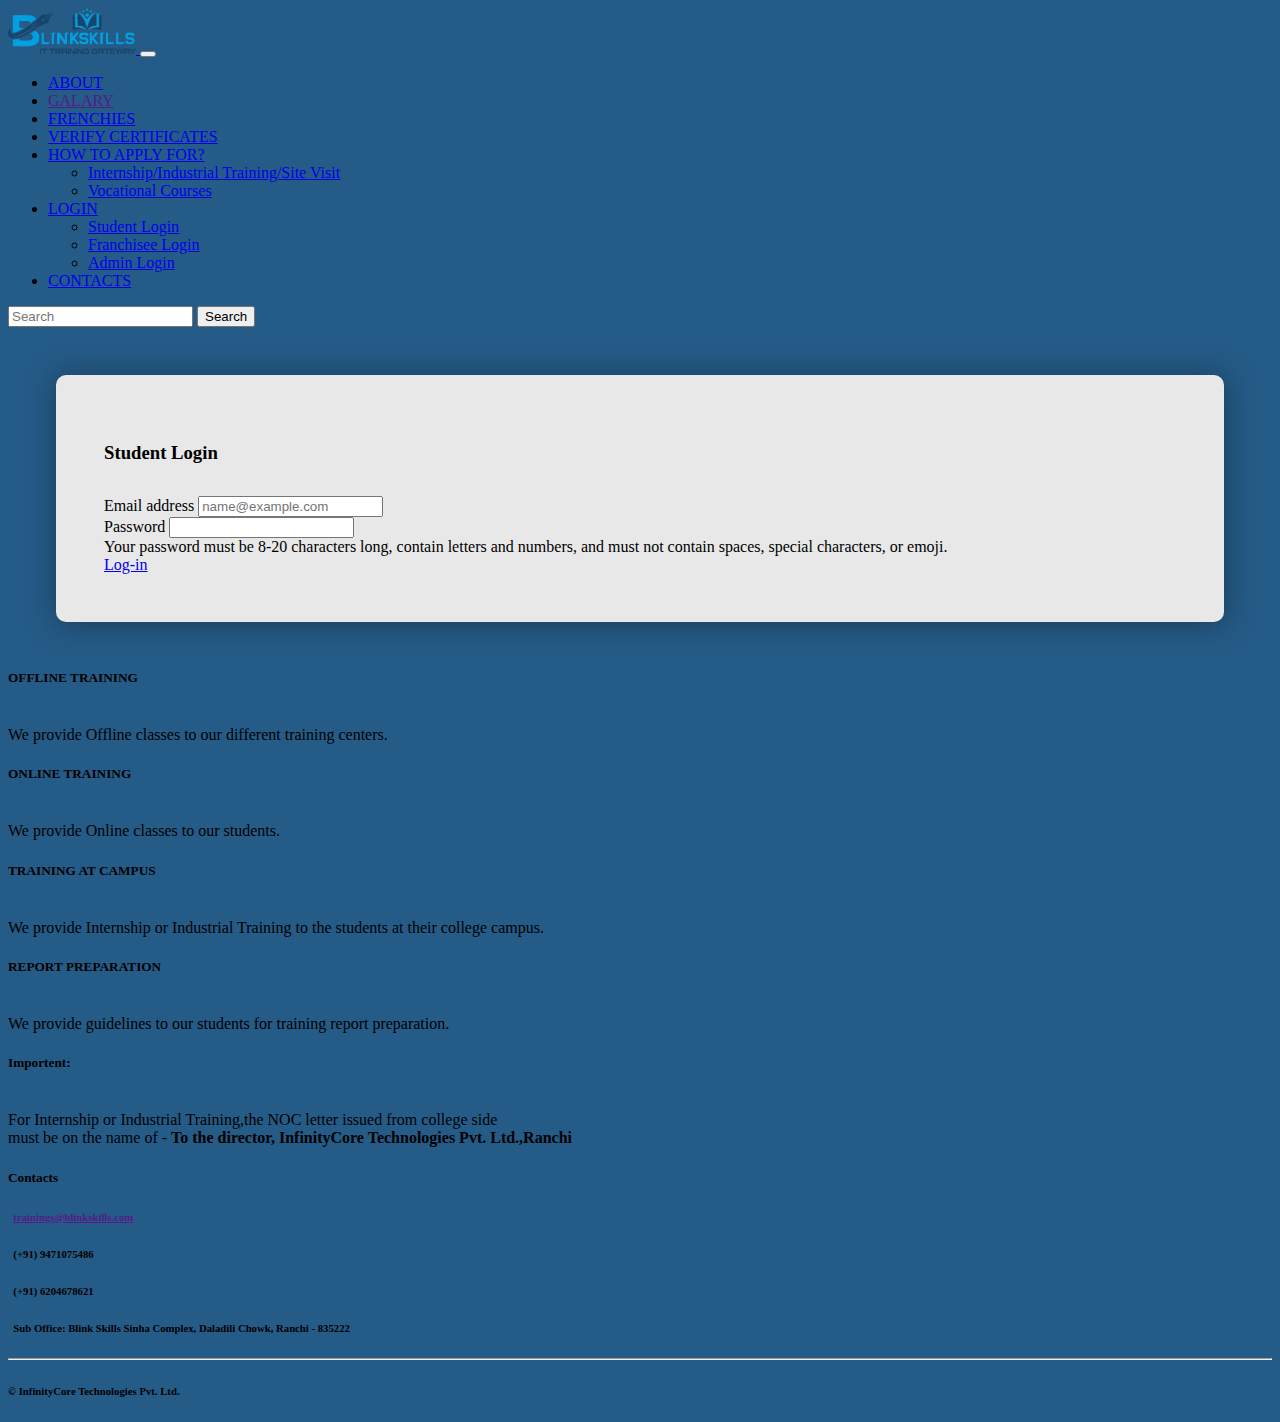
<file: pages/stdlogin.html>
<!DOCTYPE html>
<html lang="en">
    <head>
        <link rel="shortcut icon" type="x-icon" href="../img/blink-logo.png">
        <title>Verify Certificate</title>
        <meta charset="utf-8" />
        <meta name="viewport" content="width=device-width, initial-scale=1, user-scalable=no" />
        <link href="https://cdn.jsdelivr.net/npm/bootstrap@5.3.2/dist/css/bootstrap.min.css" rel="stylesheet" integrity="sha384-T3c6CoIi6uLrA9TneNEoa7RxnatzjcDSCmG1MXxSR1GAsXEV/Dwwykc2MPK8M2HN" crossorigin="anonymous">
        <link rel="stylesheet" href="https://cdnjs.cloudflare.com/ajax/libs/font-awesome/6.5.1/css/all.min.css" integrity="sha512-DTOQO9RWCH3ppGqcWaEA1BIZOC6xxalwEsw9c2QQeAIftl+Vegovlnee1c9QX4TctnWMn13TZye+giMm8e2LwA==" crossorigin="anonymous" referrerpolicy="no-referrer" />
        <link rel="stylesheet" href="../style.css">
        <link rel="stylesheet" href="../css/stdlogin.css">
    </head>
    <body>
        <!-- NAVBAR OF THE PAGE -->
        <nav class="navbar navbar-expand-lg bg-body-tertiary fixed-top">
          <div class="container-fluid">
            <a class="navbar-brand" href="../index.html">
              <img style="width: 8rem;" src="../img/blink-logo.png">    
            </a>
            <button class="navbar-toggler" type="button" data-bs-toggle="collapse" data-bs-target="#navbarSupportedContent" aria-controls="navbarSupportedContent" aria-expanded="false" aria-label="Toggle navigation">
              <span class="navbar-toggler-icon"></span>
            </button>
            <div class="collapse navbar-collapse" id="navbarSupportedContent">
              <ul class="navbar-nav me-auto mb-2 mb-lg-0">
                <li class="nav-item"><a class="nav-link active" aria-current="page" href="about.html">ABOUT</a></li>   
                <li class="nav-item"><a class="nav-link active" aria-current="page" href="">GALARY</a></li>            
                <li class="nav-item"><a class="nav-link active" aria-current="page" href="#">FRENCHIES</a></li>
  
                <li class="nav-item"><a class="nav-link active" aria-current="page" href="certificates.html">VERIFY CERTIFICATES</a></li>
                <li class="nav-item dropdown"><a class="nav-link dropdown-toggle" href="#" role="button" data-bs-toggle="dropdown" aria-expanded="false">HOW TO APPLY FOR?</a>
                  <ul class="dropdown-menu">
                    <li><a class="dropdown-item"href="../index.html#Internship">Internship/Industrial Training/Site Visit</a></li>
                    <li><a class="dropdown-item"href="../index.html#Vocational">Vocational Courses</a></li>
      
                  </ul>
                </li>
                <li class="nav-item dropdown"><a class="nav-link dropdown-toggle" href="#" role="button" data-bs-toggle="dropdown" aria-expanded="false">LOGIN</a>
                  <ul class="dropdown-menu">
                    <li><a class="dropdown-item" href="stdlogin.html">Student Login</a></li>
                    <li><a class="dropdown-item" href="frenchieslogin.html">Franchisee Login</a></li>
                    <li><a class="dropdown-item" href="adminlogin.html">Admin Login</a></li>
                  </ul>
                </li>
                <li class="nav-item"><a class="nav-link active" aria-current="page" href="#footer">CONTACTS</a></li>
              </ul>
  
              <form class="d-flex" role="search">
                <input class="form-control me-2" type="search" placeholder="Search" aria-label="Search">
                <button class="btn search" type="submit">Search</button>
              </form>
            </div>
          </div>
        </nav>
      
      <section class="login">
        <div class="row d-flex justify-content-center">
          <div class="col-md-3 col-sm-6">
            <h3 class="text-center">Student Login</h3>
            <div class="mb-3">
              <label for="exampleFormControlInput1" class="form-label">Email address</label>
              <input type="email" class="form-control" id="exampleFormControlInput1" placeholder="name@example.com">
            </div>
            <div class="mb-3">
              <label for="inputPassword5" class="form-label">Password</label>
              <input type="password" id="inputPassword5" class="form-control" aria-describedby="passwordHelpBlock">
              <div id="passwordHelpBlock" class="form-text">
                Your password must be 8-20 characters long, contain letters and numbers, and must not contain spaces, special characters, or emoji.
              </div>
            </div>
            <a href="aboutus.html" class="btn button big fal">Log-in</a>
          </div>
        </div>
      </section>
      
      

      <footer class="container-fluid footer" id="footer">
        <div class="row p-4">
          <div class="col-md-3">
            <h5>OFFLINE TRAINING </h5><br>
            We provide Offline classes to our different training centers.
          </div>
          <div class="col-md-3">
            <h5>ONLINE TRAINING</h5><br>
            We provide Online classes to our students.</div>
          <div class="col-md-3">
            <h5>TRAINING AT CAMPUS</h5><br>
            We provide Internship or Industrial Training to the students at their college campus.
          </div>
          <div class="col-md-3">
            <h5>REPORT PREPARATION</h5><br>
            We provide guidelines to our students for training report preparation.
          </div>
        </div>
        <div class="row p-4">
          <div class="col-md-6">
            <h5>Importent:</h5><br>
            For Internship or Industrial Training,the NOC letter issued from college side <br>must be on the name of -
            <b>To the director,
            InfinityCore Technologies Pvt. Ltd.,Ranchi</b>
          </div>
          <div class="col-md-6">
            <h5>Contacts</h5>
            <h6><i class="fa-solid fa-envelope"></i>&nbsp; <a href="">trainings@blinkskills.com</a> </h6>
            <h6><i class="fa-solid fa-phone"></i>&nbsp; (+91) 9471075486</h6>
            <h6><i class="fa-solid fa-phone"></i>&nbsp; (+91) 6204678621</h6>
            <h6><i class="fa-solid fa-location-dot"></i>&nbsp; Sub Office: Blink Skills Sinha Complex, Daladili Chowk, Ranchi - 835222</h6>
          </div>
        </div>
        <hr>
        <div class="bottom text-center">
          <h6>© InfinityCore Technologies Pvt. Ltd.</h6>
        </div>
      </footer>
         
      <script src="../script.js"></script>
      <script src="https://cdn.jsdelivr.net/npm/bootstrap@5.3.2/dist/js/bootstrap.bundle.min.js" integrity="sha384-C6RzsynM9kWDrMNeT87bh95OGNyZPhcTNXj1NW7RuBCsyN/o0jlpcV8Qyq46cDfL" crossorigin="anonymous"></script>
    
    </body>
</html>
</file>
<file: style.css>
.navbar .container-fluid {
    justify-content: space-between;
    max-width: 100%;
}

.head {
    padding: 5rem;
    color: black;
    
}
.text {
    display: flex;
    flex-direction: column;
    justify-content: center;
}
.head .row .text span{
    font-size: 26px;
}

.about .row {
    max-width: 100%;
    line-height: 1.8;
}

.certificate .row {
    padding:6rem;
    max-width: 100%;
}
.certificate .row .data{
    background-color: #f2eee7;
    padding: 3rem 6rem 6rem 6rem;
    border-radius: 10px;
    text-align: center;
}
</file>
<file: css/stdlogin.css>
body{
    background-color:#255b87;
}

.login .row .col-md-3{
    background-color: #e8e8e8;
    margin: 3rem;
    padding: 3rem;
    border-radius: 10px;
    box-shadow: 1px 1px 30px #1a3c57;
}

.login .row .col-md-3 h3{
    margin-bottom: 2rem;
}
</file>
<file: css/certificate.css>
body{
    background-color:#255b87;
}
.certificate .row {
    padding: 5rem 0;

}
.certificate .row .cer{
    background-color: #e8e8e8;
    border-radius: 10px;
    padding: 2rem 3rem;
    box-shadow: 1px 1px 30px #1a3c57;
}

.button .reset{
    border: 3px solid #1a3c57;
    margin-left: 10px;
}

.button .find{
    margin-right: 10px;
    padding-left:1.5rem ;
    padding-right: 1.5rem;
}
</file>
